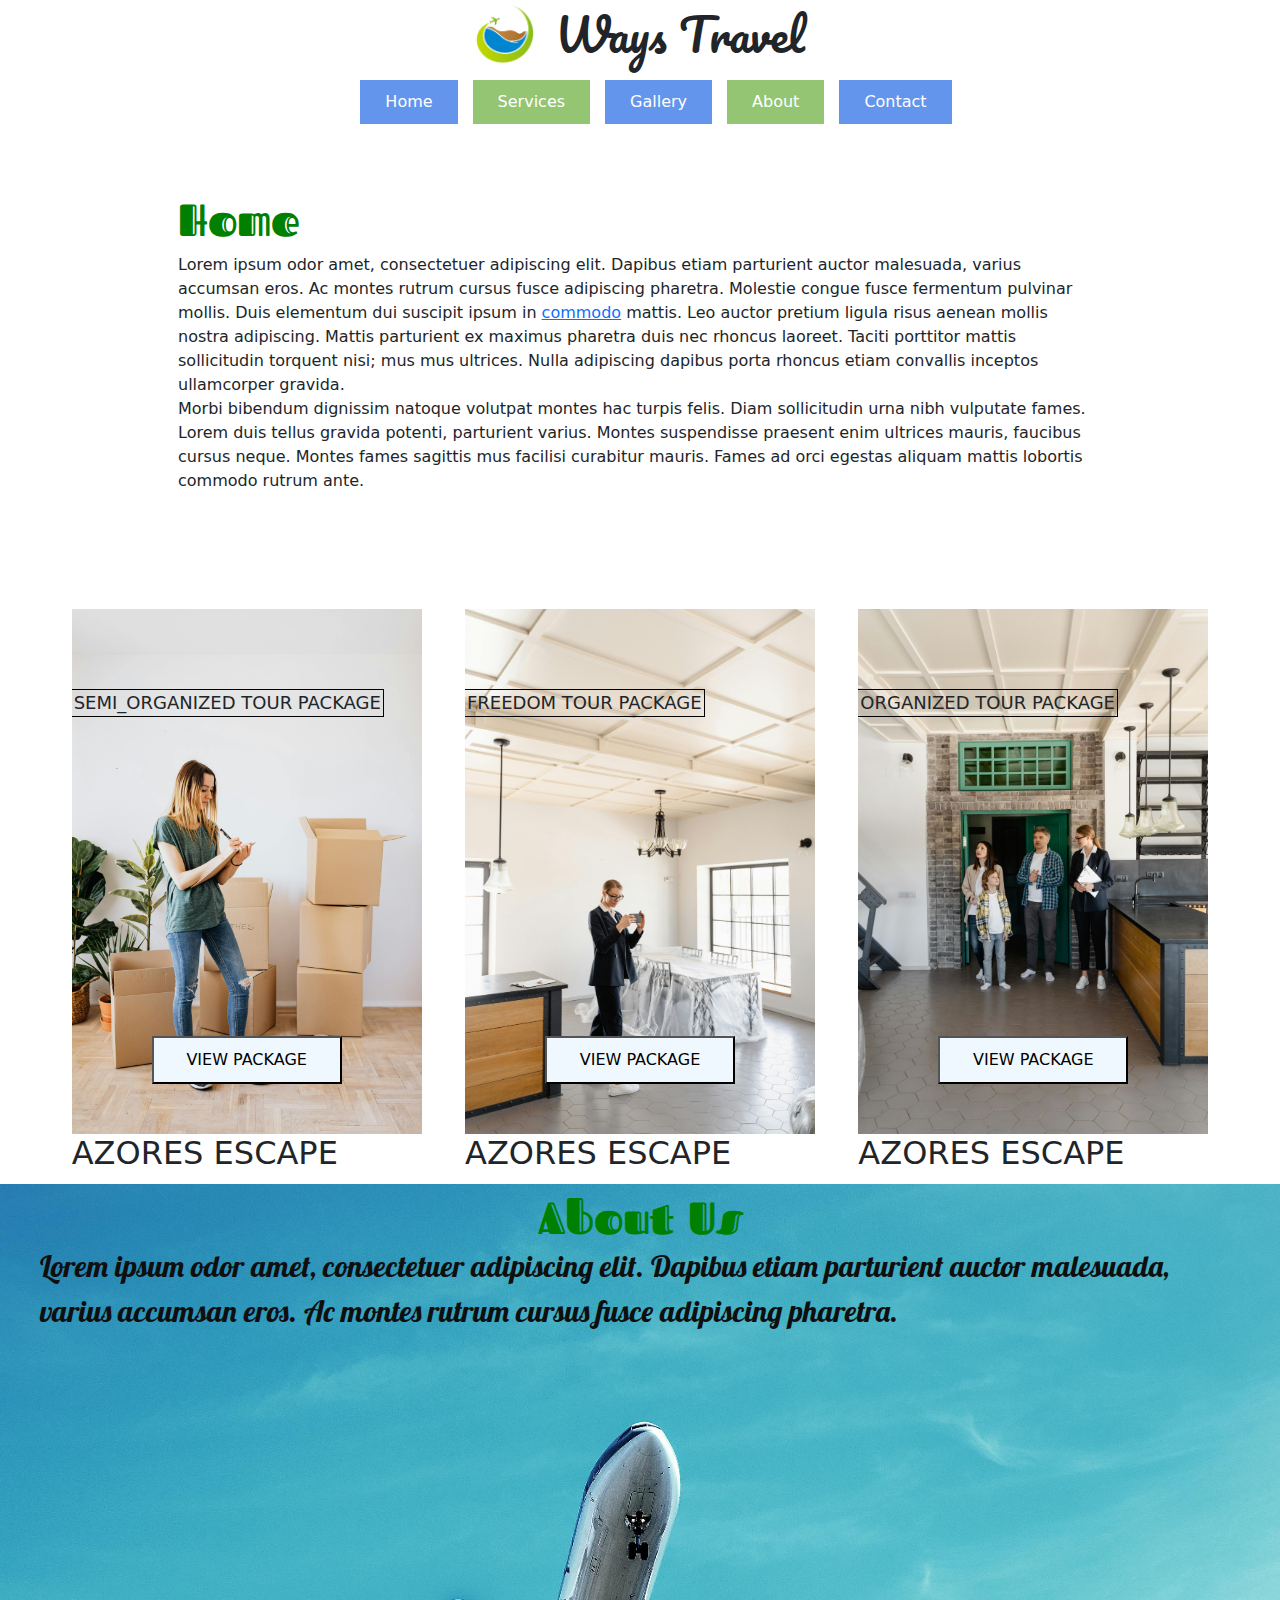
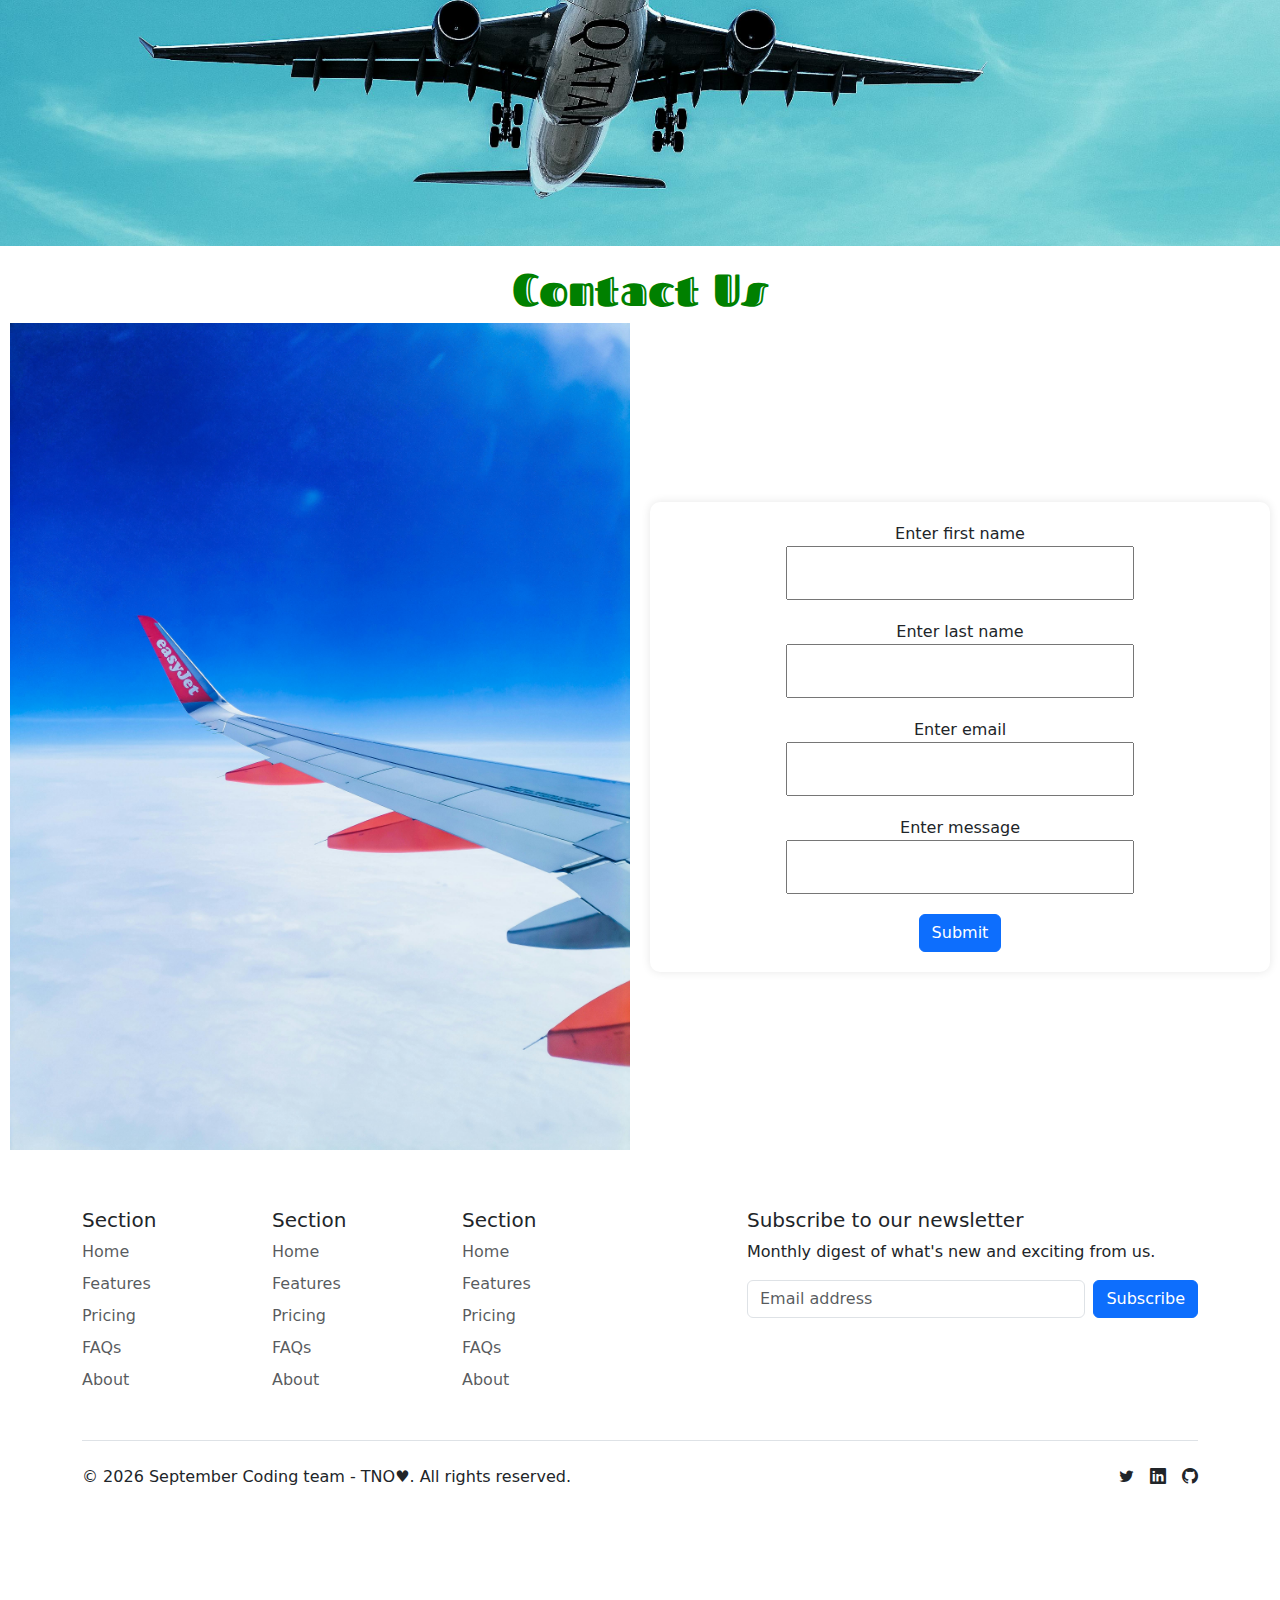
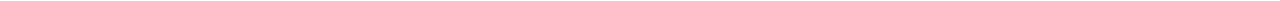
<file: index.html>
<!DOCTYPE html>
<html lang="en">
<head>
    <meta charset="UTF-8">
    <meta name="viewport" content="width=device-width, initial-scale=1.0">
    <title>Home - Ways Travel</title>
    <link rel="stylesheet" href="css/style.css">
    <link href="https://cdn.jsdelivr.net/npm/bootstrap@5.3.3/dist/css/bootstrap.min.css" rel="stylesheet" integrity="sha384-QWTKZyjpPEjISv5WaRU9OFeRpok6YctnYmDr5pNlyT2bRjXh0JMhjY6hW+ALEwIH" crossorigin="anonymous">
    <link rel="stylesheet" href="https://cdn.jsdelivr.net/npm/bootstrap-icons@1.11.3/font/bootstrap-icons.css" integrity="sha384-tViUnnbYAV00FLIhhi3v/dWt3Jxw4gZQcNoSCxCIFNJVCx7/D55/wXsrNIRANwdD" crossorigin="anonymous">
    <!-- <link rel="stylesheet" href="https://cdn.jsdelivr.net/npm/@fortawesome/fontawesome-free@6.6.0/css/fontawesome.min.css" integrity="sha384-NvKbDTEnL+A8F/AA5Tc5kmMLSJHUO868P+lDtTpJIeQdGYaUIuLr4lVGOEA1OcMy" crossorigin="anonymous"> -->
    <link rel="stylesheet" href="https://cdnjs.cloudflare.com/ajax/libs/font-awesome/4.7.0/css/font-awesome.min.css">
    <link rel="stylesheet" href="css/style.css">
</head>
<body >
   
    <header id="header" class="header-settings">
       <nav>
        <nav class="site-logo-nav">
            <!--image source: https://www.pngegg.com/en/png-nhljz/download -->
            <a href=""><img class="site-logo" src="assets\site-logo.png" alt=""></a>
            <span class="site-title">Ways Travel</span>
           
        </nav>
        
            <ul class="nav-ulist">
                <li class="nav-items"><a class="nav-link" href="#home">Home</a>
                <li class="nav-items"><a class="nav-link" href="#services">Services</a>
                    <ol class="nav-submenu">
                        <li><a href="">SEO</a></li>
                        <li><a href="">Marketing</a></li>
                        <li><a href="">Advertising</a></li> 
                    </ol>
                </li>
                   
                <li class="nav-items"><a class="nav-link" href="gallery.html">Gallery</a></li>
                <li class="nav-items"><a class="nav-link" href="#about">About</a></li>
                <li class="nav-items"><a class="nav-link" href="#contact">Contact</a></li>
            </ul>
       </nav>
        
    </header>
    <main class="main-settings">
       <div id="home" class="div-settings home-div">
            <span class="div-title">Home</span>
            <p>Lorem ipsum odor amet, consectetuer adipiscing elit. Dapibus etiam parturient auctor malesuada, varius accumsan eros. Ac montes rutrum cursus fusce adipiscing pharetra. Molestie congue fusce fermentum pulvinar mollis. Duis elementum dui suscipit ipsum in <a href="https://commodomusic.bandcamp.com/">commodo</a> mattis. Leo auctor pretium ligula risus aenean mollis nostra adipiscing. Mattis parturient ex maximus pharetra duis nec rhoncus laoreet. Taciti porttitor mattis sollicitudin torquent nisi; mus mus ultrices. Nulla adipiscing dapibus porta rhoncus etiam convallis inceptos ullamcorper gravida. <br>

            Morbi bibendum dignissim natoque volutpat montes hac turpis felis. Diam sollicitudin urna nibh vulputate fames. Lorem duis tellus gravida potenti, parturient varius. Montes suspendisse praesent enim ultrices mauris, faucibus cursus neque. Montes fames sagittis mus facilisi curabitur mauris. Fames ad orci egestas aliquam mattis lobortis commodo rutrum ante.</p>
            
       </div>


       <!-- service elements -->
       <div id="services" class="div-settings service-div">
            <!-- <span class="div-title">Services</span><br> -->
            
            <div class="package-container">
                <!-- <img class="place-img" src="https://fakeimg.pl/350x600/afaee8/909090" alt=""> -->
                <img class="place-img" src="assets\service\service1.jpg" alt="">
                <h3 class="package-title">SEMI_ORGANIZED TOUR PACKAGE</h3>
                <h2 class="place-info">AZORES ESCAPE</h2>
                <button class="place-button">VIEW PACKAGE</button>
            </div>
            <div class="package-container">
                <img class="place-img" src="assets\service\service2.jpg" alt="">
                <h3 class="package-title">FREEDOM TOUR PACKAGE</h3>
                <h2 class="place-info">AZORES ESCAPE</h2>
                <button class="place-button">VIEW PACKAGE</button>
            </div>
            <div class="package-container">
                <img class="place-img" src="assets\service\service3.jpg" alt="">
                <h3 class="package-title">ORGANIZED TOUR PACKAGE</h3>
                <h2 class="place-info">AZORES ESCAPE</h2>
                <button class="place-button">VIEW PACKAGE</button>
            </div>
            
            
       </div>

        <!--  about elements-->
       <div id="about" class="div-settings about-div">
          
            <!-- https://www.pexels.com/photo/white-airplane-674783/ -->
             <img class="about-img" src="assets\header-img\about-bg.jpg" alt="">
             <span class="div-title about-title">About Us</span>
             <p class="about-info">Lorem ipsum odor amet, consectetuer adipiscing elit. Dapibus etiam parturient auctor malesuada, varius accumsan eros. Ac montes rutrum cursus fusce adipiscing pharetra.</p>

       </div>

       <!-- contact elements -->
     
       <div id="contact" class="div-settings contact-div">
        <span class="div-title">Contact Us</span>
        <div class="contact-grid" method="post">
            <div><img class="contact-img" src="assets\header-img\contact-bg.jpg" alt=""></div>
            <div class="contact-form-container">
                <form id="cform" class="contact-form-settings" >
                    <label for="">Enter first name</label><br>
                    <input type="text" name="" id="" required><br>
                    <label for="">Enter last name</label><br>
                    <input type="text" name="" id="" required><br>
                    <label for="">Enter email</label><br>
                    <input type="email" name="" id="" required><br>
                    <label for="">Enter message</label><br>
                    <input type="text" name="" id="" required><br>
                    <!-- <button type="submit">Submit</button> -->
                    <button type="button" class="btn btn-primary">Submit</button>
                </form>
            </div>
        </div>
    </div>

    </main>
    <!-- <footer id="footer" class="footer-settings">
        footer coming soon...
    </footer> -->
    <!-- <div class="container">
        <footer class="py-3 my-4">
          <ul class="nav justify-content-center border-bottom pb-3 mb-3">
            <li class="nav-item"><a href="#" class="nav-link px-2 text-muted">Home</a></li>
            <li class="nav-item"><a href="#" class="nav-link px-2 text-muted">Features</a></li>
            <li class="nav-item"><a href="#" class="nav-link px-2 text-muted">Pricing</a></li>
            <li class="nav-item"><a href="#" class="nav-link px-2 text-muted">FAQs</a></li>
            <li class="nav-item"><a href="#" class="nav-link px-2 text-muted">About</a></li>
          </ul>
          <p class="text-center text-muted">&copy; <span id="current_year"></span> September Coding team - TNO&hearts;</p>
        </footer>
      </div> -->

      <div class="container">
        <footer class="py-5">
          <div class="row">
            <div class="col-6 col-md-2 mb-3">
              <h5>Section</h5>
              <ul class="nav flex-column">
                <li class="nav-item mb-2"><a href="#" class="nav-link p-0 text-muted">Home</a></li>
                <li class="nav-item mb-2"><a href="#" class="nav-link p-0 text-muted">Features</a></li>
                <li class="nav-item mb-2"><a href="#" class="nav-link p-0 text-muted">Pricing</a></li>
                <li class="nav-item mb-2"><a href="#" class="nav-link p-0 text-muted">FAQs</a></li>
                <li class="nav-item mb-2"><a href="#" class="nav-link p-0 text-muted">About</a></li>
              </ul>
            </div>
      
            <div class="col-6 col-md-2 mb-3">
              <h5>Section</h5>
              <ul class="nav flex-column">
                <li class="nav-item mb-2"><a href="#" class="nav-link p-0 text-muted">Home</a></li>
                <li class="nav-item mb-2"><a href="#" class="nav-link p-0 text-muted">Features</a></li>
                <li class="nav-item mb-2"><a href="#" class="nav-link p-0 text-muted">Pricing</a></li>
                <li class="nav-item mb-2"><a href="#" class="nav-link p-0 text-muted">FAQs</a></li>
                <li class="nav-item mb-2"><a href="#" class="nav-link p-0 text-muted">About</a></li>
              </ul>
            </div>
      
            <div class="col-6 col-md-2 mb-3">
              <h5>Section</h5>
              <ul class="nav flex-column">
                <li class="nav-item mb-2"><a href="#" class="nav-link p-0 text-muted">Home</a></li>
                <li class="nav-item mb-2"><a href="#" class="nav-link p-0 text-muted">Features</a></li>
                <li class="nav-item mb-2"><a href="#" class="nav-link p-0 text-muted">Pricing</a></li>
                <li class="nav-item mb-2"><a href="#" class="nav-link p-0 text-muted">FAQs</a></li>
                <li class="nav-item mb-2"><a href="#" class="nav-link p-0 text-muted">About</a></li>
              </ul>
            </div>
      
            <div class="col-md-5 offset-md-1 mb-3">
              <form>
                <h5>Subscribe to our newsletter</h5>
                <p>Monthly digest of what's new and exciting from us.</p>
                <div class="d-flex flex-column flex-sm-row w-100 gap-2">
                  <label for="newsletter1" class="visually-hidden">Email address</label>
                  <input id="newsletter1" type="text" class="form-control" placeholder="Email address">
                  <button class="btn btn-primary" type="button">Subscribe</button>
                </div>
              </form>
            </div>
          </div>
      
          <div class="d-flex flex-column flex-sm-row justify-content-between py-4 my-4 border-top">
            <p>&copy; <span id="current_year"></span> September Coding team - TNO&hearts;. All rights reserved.</p>
            <ul class="list-unstyled d-flex">
              <li class="ms-3"><i class="fa fa-twitter"></i></li>
              <!-- <img src="assets\trees.svg" alt="" width="40" height="40"> -->
              <li class="ms-3"><a class="link-dark" href="#"><i class="bi bi-linkedin"></i></a></li>
              <li class="ms-3"><a class="link-dark" href="#"><i class="bi bi-github"></i></a></li>
            </ul>
          </div>
        </footer>
      </div>
   
</body>
<script src="js/show-year.js"></script>
</html>
</file>
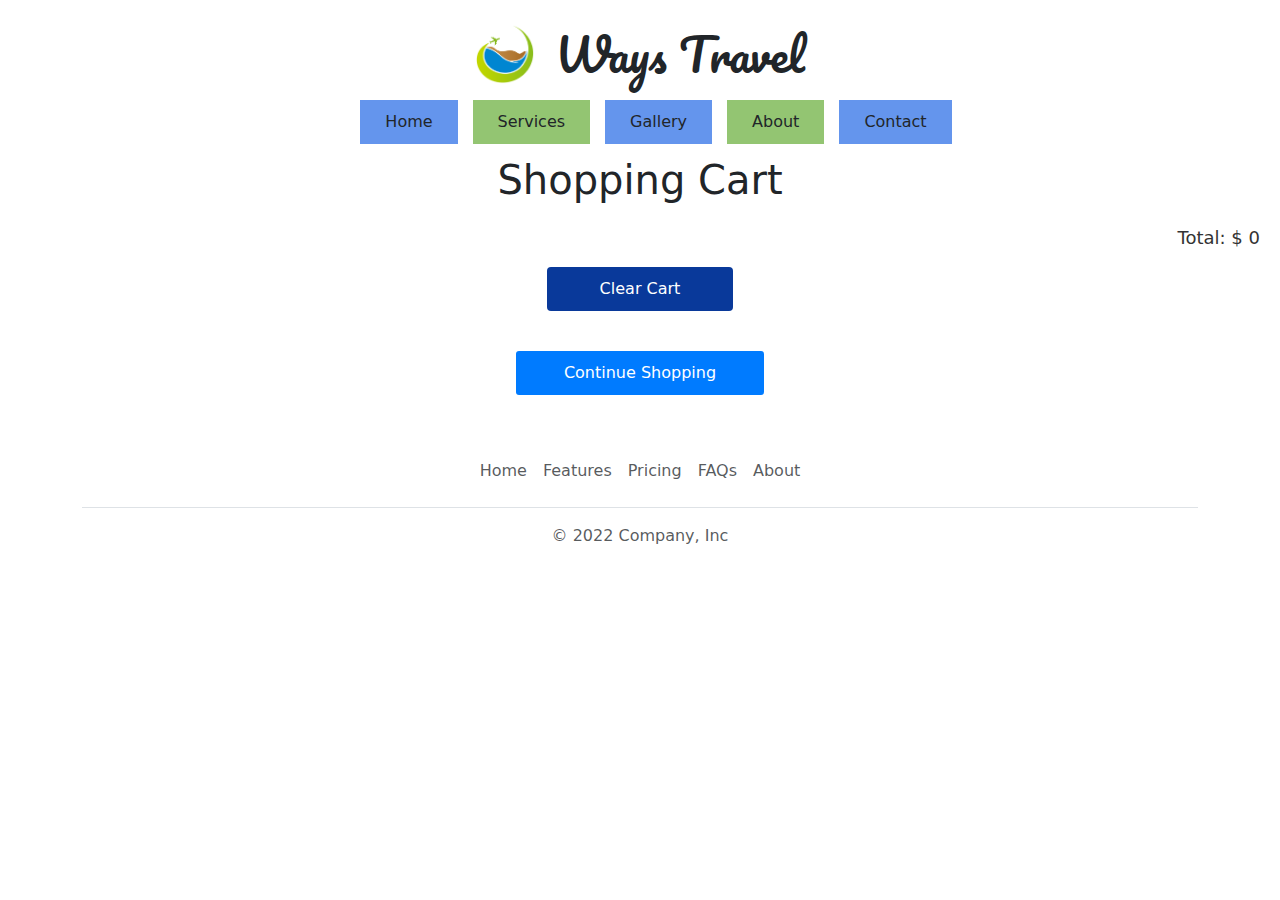
<file: cart.html>
<!DOCTYPE html>
<html lang="en">
<head>
    <meta charset="UTF-8">
    <meta name="viewport" content="width=device-width, initial-scale=1.0">
    <title>Products - Ways Travel</title>
    <link rel="stylesheet" href="css/style.css">
    <link rel="stylesheet" href="css/cart.css">
    <link href="https://cdn.jsdelivr.net/npm/bootstrap@5.3.3/dist/css/bootstrap.min.css" rel="stylesheet" integrity="sha384-QWTKZyjpPEjISv5WaRU9OFeRpok6YctnYmDr5pNlyT2bRjXh0JMhjY6hW+ALEwIH" crossorigin="anonymous">
<!-- <script src="https://cdn.jsdelivr.net/npm/bootstrap@5.3.3/dist/js/bootstrap.bundle.min.js" integrity="sha384-YvpcrYf0tY3lHB60NNkmXc5s9fDVZLESaAA55NDzOxhy9GkcIdslK1eN7N6jIeHz" crossorigin="anonymous"></script> -->
</head>
<body >
   
    <header id="header" class="header-settings">
       <nav>
        <nav class="site-logo-nav">
            <!--image source: https://www.pngegg.com/en/png-nhljz/download -->
            <a href=""><img class="site-logo" src="assets\site-logo.png" alt=""></a>
            <span class="site-title">Ways Travel</span>
           
        </nav>
        
            <ul class="nav-ulist">
                <li class="nav-items"><a class="nav-link" href="#home">Home</a>
                <li class="nav-items"><a class="nav-link" href="#services">Services</a>
                    <ol class="nav-submenu">
                        <li><a href="">SEO</a></li>
                        <li><a href="">Marketing</a></li>
                        <li><a href="">Advertising</a></li>
                    </ol>
                </li>
                   
                <li class="nav-items"><a class="nav-link" href="gallery.html">Gallery</a></li>
                <li class="nav-items"><a class="nav-link" href="#about">About</a></li>
                <li class="nav-items"><a class="nav-link" href="#contact">Contact</a></li>
            </ul>
       </nav>
        
    </header>



    <main class="cart-display main-settings">
    <h1>Shopping Cart</h1>
    <!-- create cart container -->
     <div>
        <ul id="cart"></ul>
        <p>Total: $ <span id="total">0</span></p>
        <button id="clearCart" class="clear-cart-button" onclick="clear_cart()">Clear Cart</button>
        <button class="cart-link" href="semi-organized-tour-package.html">Continue Shopping</button>

     </div>
    </main>















    <!-- <footer id="footer" class="footer-settings">
        footer coming soon...
    </footer> -->
    <div class="container ">
        <footer class="py-3 my-4">
          <ul class="nav justify-content-center border-bottom pb-3 mb-3">
            <li class="nav-item"><a href="#" class="nav-link px-2 text-muted">Home</a></li>
            <li class="nav-item"><a href="#" class="nav-link px-2 text-muted">Features</a></li>
            <li class="nav-item"><a href="#" class="nav-link px-2 text-muted">Pricing</a></li>
            <li class="nav-item"><a href="#" class="nav-link px-2 text-muted">FAQs</a></li>
            <li class="nav-item"><a href="#" class="nav-link px-2 text-muted">About</a></li>
          </ul>
          <p class="text-center text-muted">&copy; 2022 Company, Inc</p>
        </footer>
      </div>
   
</body>
<script src="js/cart.js"></script>
<script src="js/show-year.js"></script>
<script>
    // load the updated cart
    document.addEventListener('DOMContentLoaded', function(){
        update_cart();
    });
</script>
</html>
</file>
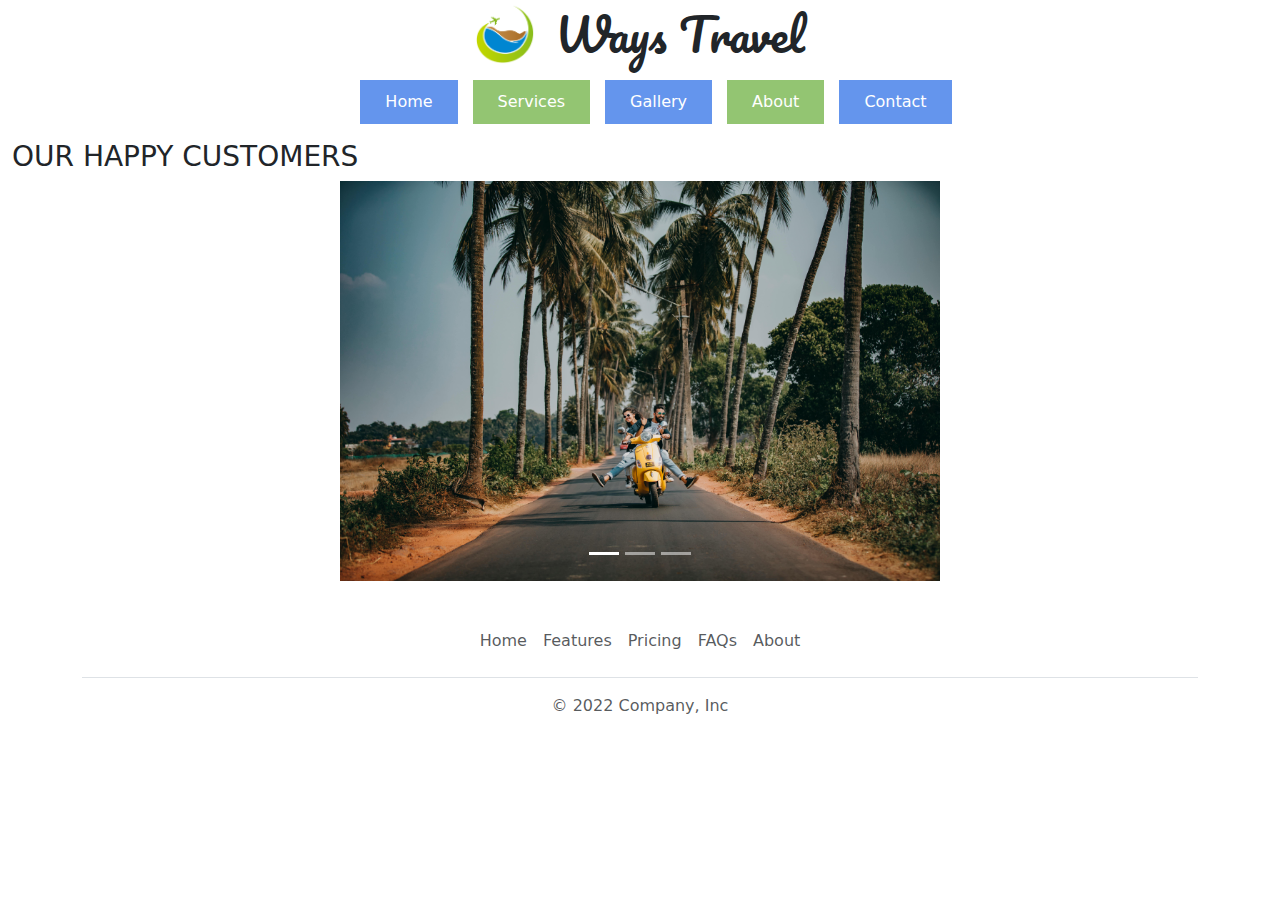
<file: gallery.html>
<!DOCTYPE html>
<html lang="en">
<head>
    <meta charset="UTF-8">
    <meta name="viewport" content="width=device-width, initial-scale=1.0">
    <title>Gallery - Ways Travel</title>

    <link href="https://cdn.jsdelivr.net/npm/bootstrap@5.3.3/dist/css/bootstrap.min.css" rel="stylesheet" integrity="sha384-QWTKZyjpPEjISv5WaRU9OFeRpok6YctnYmDr5pNlyT2bRjXh0JMhjY6hW+ALEwIH" crossorigin="anonymous">
    <meta name="viewport" content="width=device-width, initial-scale=1">
  <link href="https://cdn.jsdelivr.net/npm/bootstrap@5.3.3/dist/css/bootstrap.min.css" rel="stylesheet">
  <script src="https://cdn.jsdelivr.net/npm/bootstrap@5.3.3/dist/js/bootstrap.bundle.min.js"></script>
<!-- <script src="https://cdn.jsdelivr.net/npm/bootstrap@5.3.3/dist/js/bootstrap.bundle.min.js" integrity="sha384-YvpcrYf0tY3lHB60NNkmXc5s9fDVZLESaAA55NDzOxhy9GkcIdslK1eN7N6jIeHz" crossorigin="anonymous"></script> -->
<link rel="stylesheet" href="css/style.css">
</head>
<body >
   
    <header id="header" class="header-settings">
       <nav>
        <nav class="site-logo-nav">
            <!--image source: https://www.pngegg.com/en/png-nhljz/download -->
            <a href=""><img class="site-logo" src="assets\site-logo.png" alt=""></a>
            <span class="site-title">Ways Travel</span>
           
        </nav>
        
            <ul class="nav-ulist">
                <li class="nav-items"><a class="nav-link" href="#home">Home</a>
                <li class="nav-items"><a class="nav-link" href="#services">Services</a>
                    <ol class="nav-submenu">
                        <li><a href="">SEO</a></li>
                        <li><a href="">Marketing</a></li>
                        <li><a href="">Advertising</a></li>
                    </ol>
                </li>
                   
                <li class="nav-items"><a class="nav-link" href="gallery.html">Gallery</a></li>
                <li class="nav-items"><a class="nav-link" href="#about">About</a></li>
                <li class="nav-items"><a class="nav-link" href="#contact">Contact</a></li>
            </ul>
       </nav>
        
    </header>
    <main class="main-settings">
        <style>
            .d-block{
                height:400px;
                margin:0 auto;
            }
        </style>
        <div class="container-fluid mt-3">
            <h3>OUR HAPPY CUSTOMERS</h3>
            
          </div>
        <!-- Carousel -->
<div id="demo" class="carousel slide" data-bs-ride="carousel">

    <!-- Indicators/dots -->
    <div class="carousel-indicators">
      <button type="button" data-bs-target="#demo" data-bs-slide-to="0" class="active"></button>
      <button type="button" data-bs-target="#demo" data-bs-slide-to="1"></button>
      <button type="button" data-bs-target="#demo" data-bs-slide-to="2"></button>
    </div>
    
    <!-- The slideshow/carousel -->
    <div class="carousel-inner">
      <div class="carousel-item active">
        <img src="assets\package\package1.jpg" alt="package1" class="d-block" >
      </div>
      <div class="carousel-item">
        <img src="assets\package\package2.jpg" alt="package2" class="d-block" >
      </div>
      <div class="carousel-item">
        <img src="assets\package\package3.jpg" alt="package3" class="d-block" >
      </div>
    </div>
    
    <!-- Left and right controls/icons -->
    <button class="carousel-control-prev" type="button" data-bs-target="#demo" data-bs-slide="prev">
      <span class="carousel-control-prev-icon"></span>
    </button>
    <button class="carousel-control-next" type="button" data-bs-target="#demo" data-bs-slide="next">
      <span class="carousel-control-next-icon"></span>
    </button>
  </div>
  
  
    </main>
    <!-- <footer id="footer" class="footer-settings">
        footer coming soon...
    </footer> -->
    <div class="container">
        <footer class="py-3 my-4">
          <ul class="nav justify-content-center border-bottom pb-3 mb-3">
            <li class="nav-item"><a href="#" class="nav-link px-2 text-muted">Home</a></li>
            <li class="nav-item"><a href="#" class="nav-link px-2 text-muted">Features</a></li>
            <li class="nav-item"><a href="#" class="nav-link px-2 text-muted">Pricing</a></li>
            <li class="nav-item"><a href="#" class="nav-link px-2 text-muted">FAQs</a></li>
            <li class="nav-item"><a href="#" class="nav-link px-2 text-muted">About</a></li>
          </ul>
          <p class="text-center text-muted">&copy; 2022 Company, Inc</p>
        </footer>
      </div>
   
</body>
<script src="js/show-year.js"></script>
</html>
</file>
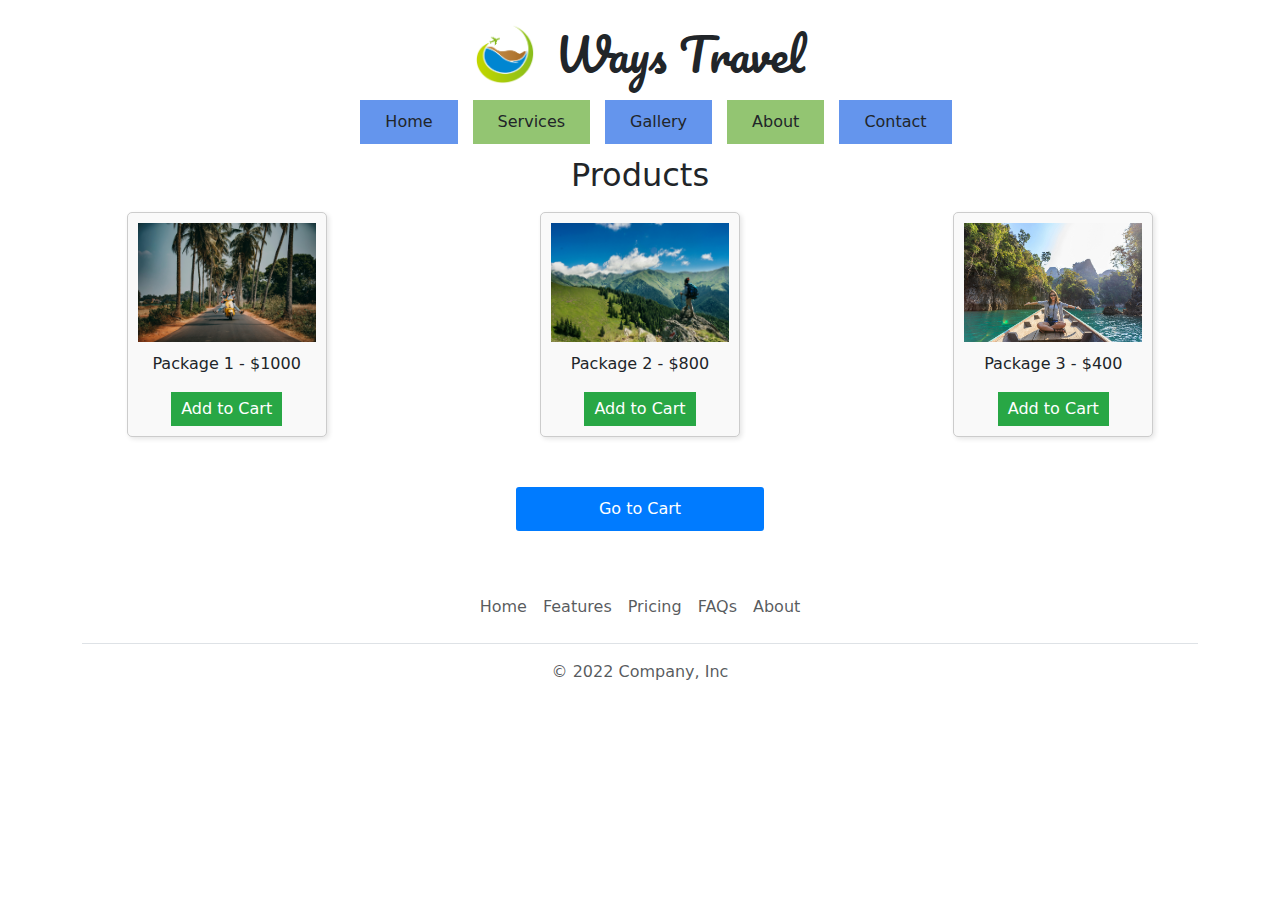
<file: semi-organized-tour-package.html>
<!DOCTYPE html>
<html lang="en">
<head>
    <meta charset="UTF-8">
    <meta name="viewport" content="width=device-width, initial-scale=1.0">
    <title>Products - Ways Travel</title>
    <link rel="stylesheet" href="css/style.css">
    <link rel="stylesheet" href="css/cart.css">
    <link href="https://cdn.jsdelivr.net/npm/bootstrap@5.3.3/dist/css/bootstrap.min.css" rel="stylesheet" integrity="sha384-QWTKZyjpPEjISv5WaRU9OFeRpok6YctnYmDr5pNlyT2bRjXh0JMhjY6hW+ALEwIH" crossorigin="anonymous">
<!-- <script src="https://cdn.jsdelivr.net/npm/bootstrap@5.3.3/dist/js/bootstrap.bundle.min.js" integrity="sha384-YvpcrYf0tY3lHB60NNkmXc5s9fDVZLESaAA55NDzOxhy9GkcIdslK1eN7N6jIeHz" crossorigin="anonymous"></script> -->
</head>
<body >
   
    <header id="header" class="header-settings">
       <nav>
        <nav class="site-logo-nav">
            <!--image source: https://www.pngegg.com/en/png-nhljz/download -->
            <a href=""><img class="site-logo" src="assets\site-logo.png" alt=""></a>
            <span class="site-title">Ways Travel</span>
           
        </nav>
        
            <ul class="nav-ulist">
                <li class="nav-items"><a class="nav-link" href="#home">Home</a>
                <li class="nav-items"><a class="nav-link" href="#services">Services</a>
                    <ol class="nav-submenu">
                        <li><a href="">SEO</a></li>
                        <li><a href="">Marketing</a></li>
                        <li><a href="">Advertising</a></li>
                    </ol>
                </li>
                   
                <li class="nav-items"><a class="nav-link" href="gallery.html">Gallery</a></li>
                <li class="nav-items"><a class="nav-link" href="#about">About</a></li>
                <li class="nav-items"><a class="nav-link" href="#contact">Contact</a></li>
            </ul>
       </nav>
        
    </header>



    <main class="main-settings product-list">
        <h2>Products</h2>
        <ul>
           
            <li class="product-item">
                <img src="assets\package\package1.jpg" alt="package1">
                <div class="product-info">
                    <p>Package 1 - $1000</p>
                    <!-- passing arguments to the function when onclick event happens -->
                    <button onclick="add_to_cart('Package 1',1000,'assets/package/package1.jpg')">Add to Cart</button>
                </div>
            </li>
            <li class="product-item">
                <img src="assets\package\package2.jpg" alt="package1">
                <div class="product-info">
                    <p>Package 2 - $800</p>
                    <button onclick="add_to_cart('Package 2',800,'assets/package/package2.jpg')">Add to Cart</button>
                </div>
            </li>
            <li class="product-item">
                <img src="assets\package\package3.jpg" alt="package1">
                <div class="product-info">
                    <p>Package 3 - $400</p>
                    <button onclick="add_to_cart('Package 3',400,'assets/package/package3.jpg')">Add to Cart</button>
                </div>
            </li>
             <!-- <li>
                <img src="" alt="">
                <div>
                    <p></p>
                    <button></button>
                </div>
            </li> -->
        </ul>

        <a class="cart-link" href="cart.html">Go to Cart</a>
    </main>















    <!-- <footer id="footer" class="footer-settings">
        footer coming soon...
    </footer> -->
    <div class="container ">
        <footer class="py-3 my-4">
          <ul class="nav justify-content-center border-bottom pb-3 mb-3">
            <li class="nav-item"><a href="#" class="nav-link px-2 text-muted">Home</a></li>
            <li class="nav-item"><a href="#" class="nav-link px-2 text-muted">Features</a></li>
            <li class="nav-item"><a href="#" class="nav-link px-2 text-muted">Pricing</a></li>
            <li class="nav-item"><a href="#" class="nav-link px-2 text-muted">FAQs</a></li>
            <li class="nav-item"><a href="#" class="nav-link px-2 text-muted">About</a></li>
          </ul>
          <p class="text-center text-muted">&copy; 2022 Company, Inc</p>
        </footer>
      </div>
   
</body>
<script src="js/cart.js"></script>
<script src="js/show-year.js"></script>
</html>
</file>
<file: css/style.css>
/* external css */
@import url('https://fonts.googleapis.com/css2?family=Fascinate+Inline&display=swap');
@import url('https://fonts.googleapis.com/css2?family=Pacifico&display=swap');
@import url('https://fonts.googleapis.com/css2?family=Lobster&display=swap');
       
        *,html{
            /* removing default margin and padding of entire page */
            margin:0;
            padding:0;
            box-sizing: border-box;
        }
        /* header settings */
        .site-logo-nav{
            display:flex;
            align-items: center;
            justify-content: center;
            gap:20px;
            
          }
        
       .site-logo{
            height: 60px;
            width: 60px;
        }
        .site-title{
            font-size: 45px;
            /* from google font */
            font-family: "Pacifico", cursive;
            font-weight: 400;
            font-style: normal;
           
        }
        .nav-ulist{
            position: relative;
            display: flex;
            justify-content: center;
            gap:15px;
            list-style: none; 
            margin: 12px 0; 
            
        }
       
        .nav-items{
            position: relative;
            padding: 10px 25px;
            /* for all menu item backgound color goes green */
            background-color: #93C572;               
        }
        
        /* when it is odd it will turn into blue */
        .nav-items:nth-child(odd){
        background-color: #6495ED;
       
       }
       .nav-items:hover{
          
            background-color: #ECFFDC;

           
       
        }
        .nav-items:hover a{
                color:black;    
        }
       
       
        .nav-link{
            text-decoration: none;
            color:white;
          
        }
        .nav-link:hover{
            color:black;
        }
       .nav-submenu{
        position: absolute;
        left:0;
        top:100%; /* bring the child next to parent */
        list-style: none; /*remove list numbers or styles like 1,2,3 or circle,square*/
        z-index:20;
        background-color: #93C572;
        display:none;
       }
       .nav-submenu li{
        padding: 10px 14px;
       }
      
       .nav-submenu li a{
        display: block;
        color:white;
        text-decoration: none;
       }
       .nav-submenu li:hover {
        background-color: #ECFFDC;
        color:black;
       }
       .nav-item:hover .nav-submenu{
        display: block;
       }
         
        /* end of header settings */

        /* main settings */
        .main-settings{
            position: relative;
            /* background-color: #dbf679; */
            z-index: 10px;
        }
   
     
        .div-title{
                font-size: 45px;
                color: green;
                font-family: "Fascinate Inline", system-ui;
                font-weight: 400;
                font-style: normal;
                
            }
        .home-div{
            position: relative;
            width:80%;
            margin: 0 auto;
            /* background-color: #8b8bf8; */
            padding:50px;
         
                 
        }
        /* service settings */
        .service-div{
            position: relative;
            /* background-color: #70f798; */
            padding:50px;
            display: flex;
            justify-content: space-around;
            flex-wrap: wrap;
          
        }

        .package-container{
            position: relative;
            width:350px;

        }
        .package-title, .place-info,.place-button{
            position: absolute;
            /* color:green; */

        }
        .package-title{
            top:80px;
            font-size: 18px;
            border: 1px solid black;
            border-left: none;
            padding:2px;
        }
        .place-button{
            bottom:50px;
            left:80px;
            right:80px;
            margin: auto;
            padding: 10px 15px;
            cursor:pointer;
            font-size: 16px;
            background-color: aliceblue;
        }
        .place-img{
            width:100%;
            object-fit: cover;
        }

        /* end of service settings */
        /* about settings */
        .about-div{
            position: relative;
            /* background-color: #63e1ea; */
        }
        .about-img{
            position: relative;
            background-size: cover;
            width:100%;
          
        }
        .about-title{
            position: absolute;
            left:0px;
            right:0px;
            /* margin:auto; */
            text-align: center;
            /* background-color: black; */

        }
       
        .about-info{
            position: absolute;
            top:60px;
            left:40px;
            right:40px;
            text-align: left;
            font-size: 30px;
            /* background-color: rgba(0, 0, 0,0.3); */
            /* hexa decimal base16 - 0-9 A-F */
            /* rgb : 0-255 */
            color: #0f0f10;
            font-family: "Lobster", sans-serif;
            font-weight: 400;
            font-style: normal;
        }

        /* end of about setings */
        .contact-div{
            position: relative;
            /* background-color: #ecba7c; */
            padding:10px;
            text-align: center;
        }
        .contact-grid{
            display: grid;
            grid-template-columns: 1fr 1fr;
            align-items: center;
            gap:20px;
        }
        .contact-img{
            width:100%;
            object-fit: cover;
        }
        .contact-form-container{
            /* background-color: #70f798; */
            /* text-align: left; */
            padding:20px;
            border-radius: 10px;
            box-shadow: 0 0 10px rgba(0, 0, 0, 0.1);
        }
        .contact-form-settings >input{
            width:60%;
            font-size: 20px;
            margin-bottom:20px;
            padding:10px;

        }




/* main settings */

.footer-settings{
    position: relative;
    background-color: #f6f2f2;
    height: 100px;
}
</file>
<file: css/cart.css>
body {
    font-family: Arial, sans-serif;
    background-color: #f4f4f4;
    margin: 0;
    padding: 20px;
}

h1 {
    text-align: center;
    color: #333;
}

h2 {
    color: #555;
    margin-bottom: 20px;
    text-align: center;
}

/* Product List Styles */

.product-list ul {
    display: flex;
    justify-content: space-around; 
    list-style-type: none; 
    padding: 0;
}

.product-item {
    display: flex;
    flex-direction: column;
    align-items: center;
    width: 200px;
    margin: 10px;
    border: 1px solid #ccc;
    padding: 10px;
    border-radius: 5px;
    background-color: #f9f9f9;
    box-shadow: 2px 2px 5px rgba(0,0,0,0.1);
}

.product-item img {
    max-width: 100%; 
    height: auto;
}

.product-info {
    text-align: center;
    margin-top: 10px;
}

button {
    margin-top: 10px;
    padding: 5px 10px;
    background-color: #28a745;
    color: white;
    border: none;
    border-radius: 3px;
    cursor: pointer;

}

button:hover {
    background-color: #218838;
}

.cart-link {
    display: block;
    text-align: center;
    margin-top: 20px;
    padding: 10px;
    background-color: #007bff;
    color: white;
    text-decoration: none;
    border-radius: 3px;
    width:20%;
    margin:40px auto;
}

.cart-link:hover {
    background-color: #0056b3;
}


/* Cart Display Styles */
.cart-display ul {
    list-style-type: none;
    padding: 0;
}

.cart-display li {
    display: flex;
    align-items: center;
    background-color: #fff;
    padding: 15px;
    margin-bottom: 10px;
    border-radius: 8px;
    box-shadow: 0 0 10px rgba(0, 0, 0, 0.1);
}

.cart-display li img {
    width: 50px;
    height: auto;
    margin-right: 15px;
    border-radius: 8px;
}

.cart-display p {
    font-size: 18px;
    color: #333;
    text-align: right;
    margin-top: 20px;
}


/* Clear Cart Button Styles */
.clear-cart-button {
    display: block;
    margin-top: 20px;
    padding: 10px 20px;
    background-color: #09399a;
    color: white;
    border: none;
    border-radius: 4px;
    cursor: pointer;
    text-align: center;
    width: 15%;
    margin: 0 auto;;
}

.clear-cart-button:hover {
    background-color: #2352c8;
}
</file>
